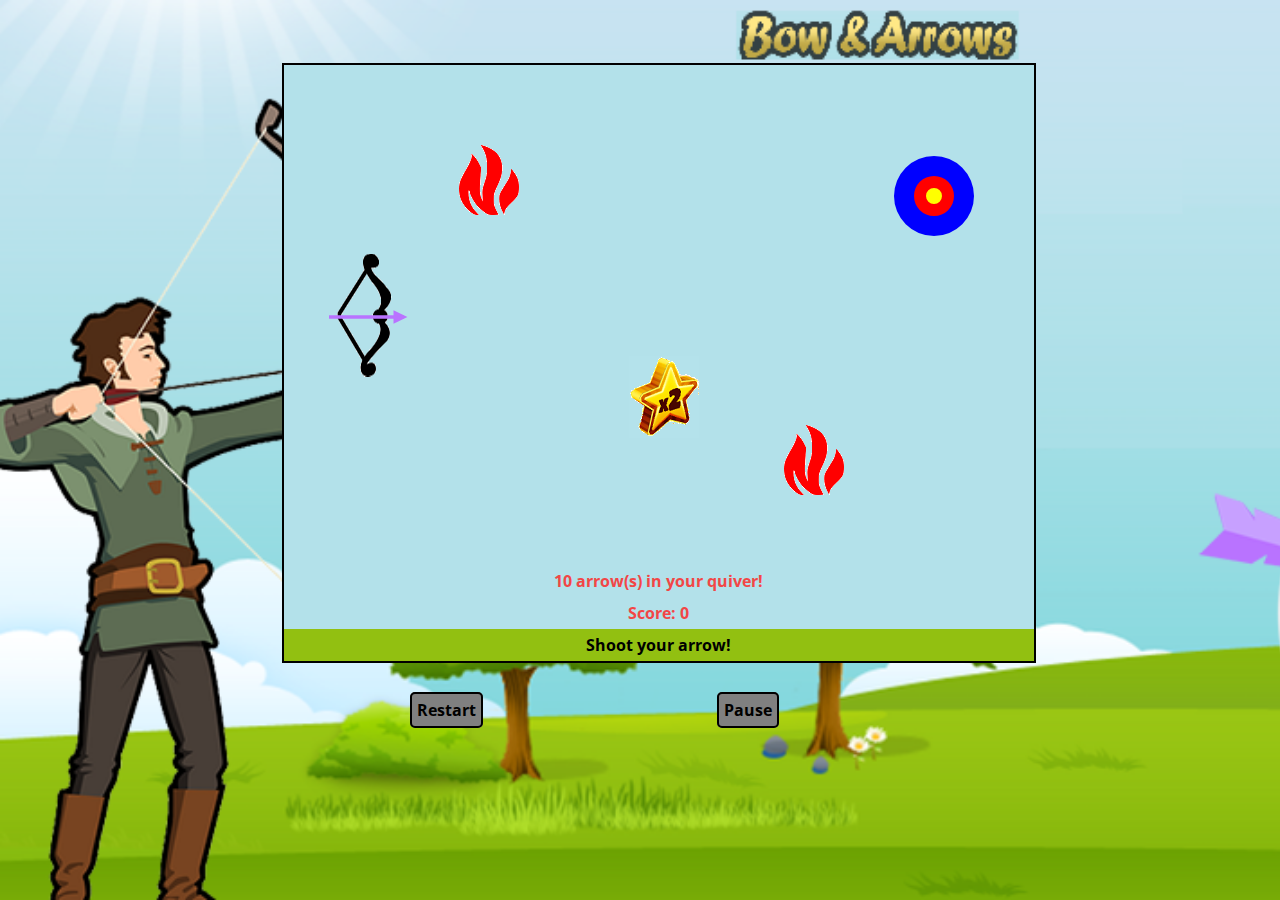
<file: arrow.html>
<html>
<head>
<title>Bow and Arrow</title>
<link href="https://fonts.googleapis.com/css?family=Open+Sans" rel="stylesheet">
<link href="arrow.css" type="text/css" rel="stylesheet"/>
</head>
<body>
<canvas id="myCanvas" width="750" height="500"></canvas>
<div style="display:none;"><img id="bow" src="arrow.png"/></div>
<div style="display:none;"><img id="fire" src="fire.png"/></div>
<div style="display:none;"><img id="multiply" src="multiply.png"/></div>
<div style="display:none;"><img id="bonus" src="bonus.jpg"/></div>
<audio id="arrow" src="arrow.wav" style="display: none;"></audio>
<audio id="impact" src="impact.wav" style="display: none;"></audio>
<audio id="fsound" src="fire.mp3" style="display: none;"></audio>
<audio id="bgm" src="bgm.mp3" loop style="display: none;"></audio>
<div id="lives"></div>
<div id="score"></div>
<div id="status">Shoot your arrow!</div>
<a href ="restart.html" id ="restart">Restart</a>
<a href="pause.html" id ="pause">Pause</a>
<script src="arrow.js"></script>
</body>
</html>
</file>
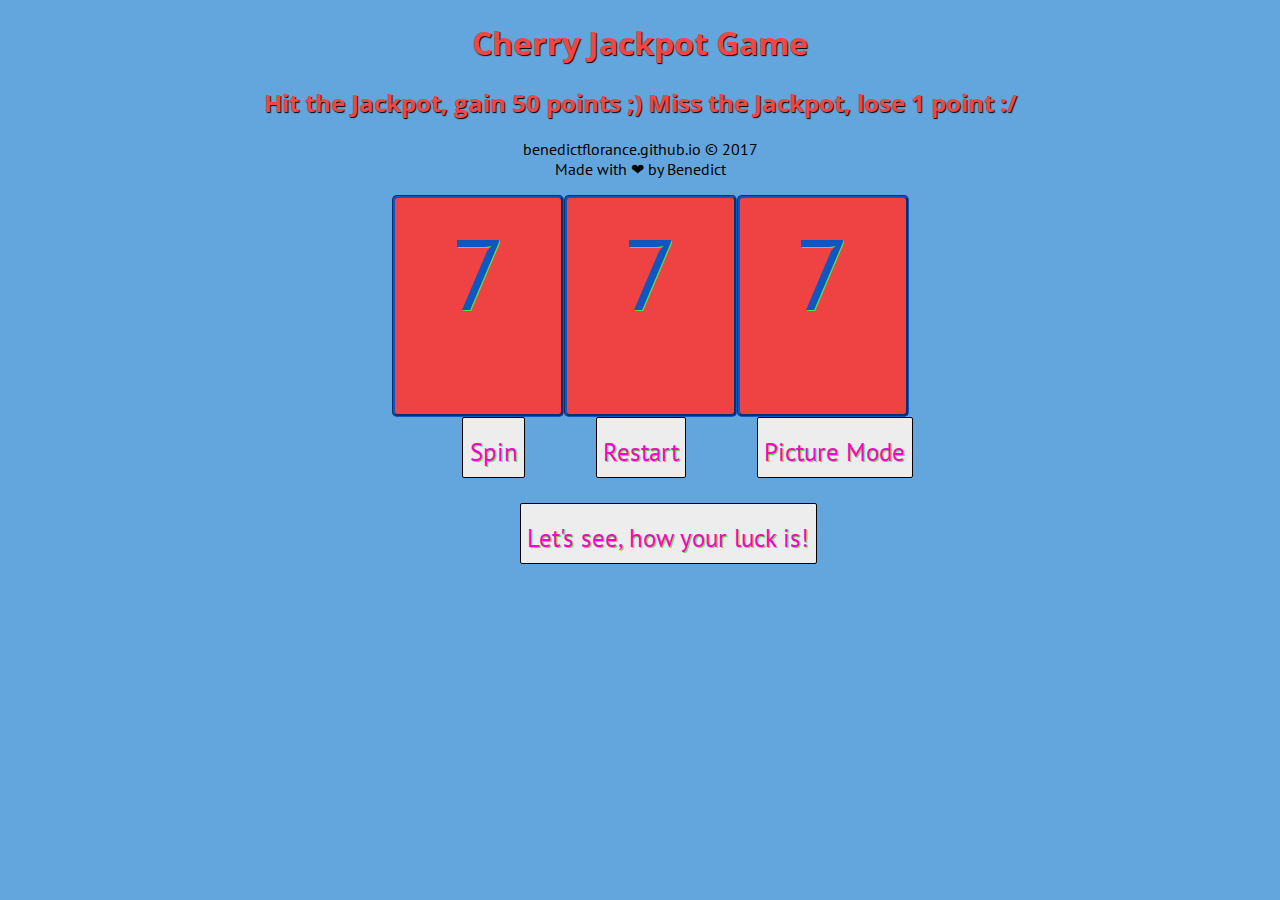
<file: jackpot.html>
<!DOCTYPE html>
<html>
<head>
	<title>Hit the Jackpot! </title>
	<link href="jackpot.css" type="text/css" rel="stylesheet"/>
	<link href="https://fonts.googleapis.com/css?family=PT+Sans" rel="stylesheet">
	<link href="https://fonts.googleapis.com/css?family=Open+Sans" rel="stylesheet">
	<meta name="viewport" content="width=device-width, initial-scale=1.0">
</head>
<body>
<h1>Cherry Jackpot Game</h1>
<h2>Hit the Jackpot, gain 50 points ;) Miss the Jackpot, lose 1 point :/</h2>
<p id="copy"> benedictflorance.github.io &copy 2017<br>
 Made with &#10084 by Benedict</p>
<div id=container>
<div id="machine">
<div class="box">
<p id="box1">7</p>				
</div>
<div class="box">
<p id="box2">7</p>
</div>
<div class="box">
<p id="box3">7</p>
</div>
</div>
<p>
<p class="float"></p>
<a href="#" id="spin" class="button">Spin</a>
<a href="" id="restart" class="button">Restart</a>
<a id="pictures" href="#" class=button>Picture Mode</a></p>
<br>
<p id="status" class="button">Let's see, how your luck is!</p>
</div>
<script src="jackpot.js"></script>
</body>
</html>
</file>
<file: arrow.css>
body{margin:7vh 22vw;
	padding:0px;
	background-image: url("bg.png");
	background-repeat: no-repeat;
	background-size: cover;
}
canvas { background: rgb(179,225,234);
margin:0px;
border-width: 2px 2px 0px 2px;
border-color: black;
border-style: solid; }
#lives,#score,#status{
	clear: both;
	margin:0px;
	width:740px;
	padding:5px;
	text-align: center;
	font-weight:bold;
	color: #f24646;
    font-family: 'Open Sans', sans-serif;
    border-width: 0px 2px 0px 2px;
	border-color: black;
	border-style: solid;
	background: rgb(179,225,234);
}
#status{
	color:black;
	border-width: 0px 2px 2px 2px;
	background: rgb(146,192,17);
	margin-bottom: 4vh;
}
a{
	text-decoration: none;
	color: black;
	font-weight:bold;
    font-family: 'Open Sans', sans-serif;
	padding:5px;
	margin:0px 8vw 0px 10vw;
	border-width: 2px;
	border-style: solid;
	border-radius: 5px;
	border-color: black;
	background: gray;
}
</file>
<file: jackpot.css>
body{
	text-align:center;
	font-family: 'PT Sans', sans-serif;
	background-color: #63a6dd;
	height:90vh;
}
h1,h2{
	color: #f24646;
	font-family: 'Open Sans', sans-serif;
	text-shadow: 1px 1px 1px #000000;

}
#container{
	padding-left:30vw;
}
.box{
	width:11vw;
	height:24vh;
	float: left;
	border-width:3px;
	border-radius:5px;
	border-color: #0f56c1;
	border-style: groove;
	float: left;
	text-align:center;
	background: #ef4343;
	padding: 0px 1vw 0px 1vw;
}
.box p{
	font-family: 'PT Sans', sans-serif;
	font-weight: 3px;
	font-size: 100px;
	position: relative;
	color: #0f56c1;
	text-shadow: 1px 1px 0px #4ee549;
	bottom: 10vh;
}
.float{clear:both;}
.button{
	margin-left:5.5vw;
	float:left;
	text-align: center;
	padding:2vh 0.5vw 1vh 0.5vw;
	border-width:1.5px;
	border-radius:2px;
	border-color: #000000;
	border-color: black;
	border-style: solid;
	font-family: 'PT Sans', sans-serif;
	text-decoration:none;
	background: #ededed;
	color: #ff00c7;
	text-shadow: 1px 1px 0px #4ee549;
	font-size: 25px;
}
a:hover{
color: #0f56c1;
text-shadow: 1px 1px 0px #4ee549;
}
#machine{padding-left:0px;}
#setsize{width:100px;
height: 100px;}
#status{clear:both;
margin-left:10vw;}
@media only screen and (max-width: 768px) {
	.box{
	width:24vw;
	height:18vh;}
#container{padding-left:1.5vw;}
#setsize{
	width: 75px;
	height: 75px;
}
.box p{
	position: relative;
	bottom: 80%;
}
.button{
	padding:1vh 0.25vw 1vh 0.25vw;
}
#machine{padding-left:5vw;}
}
</file>
